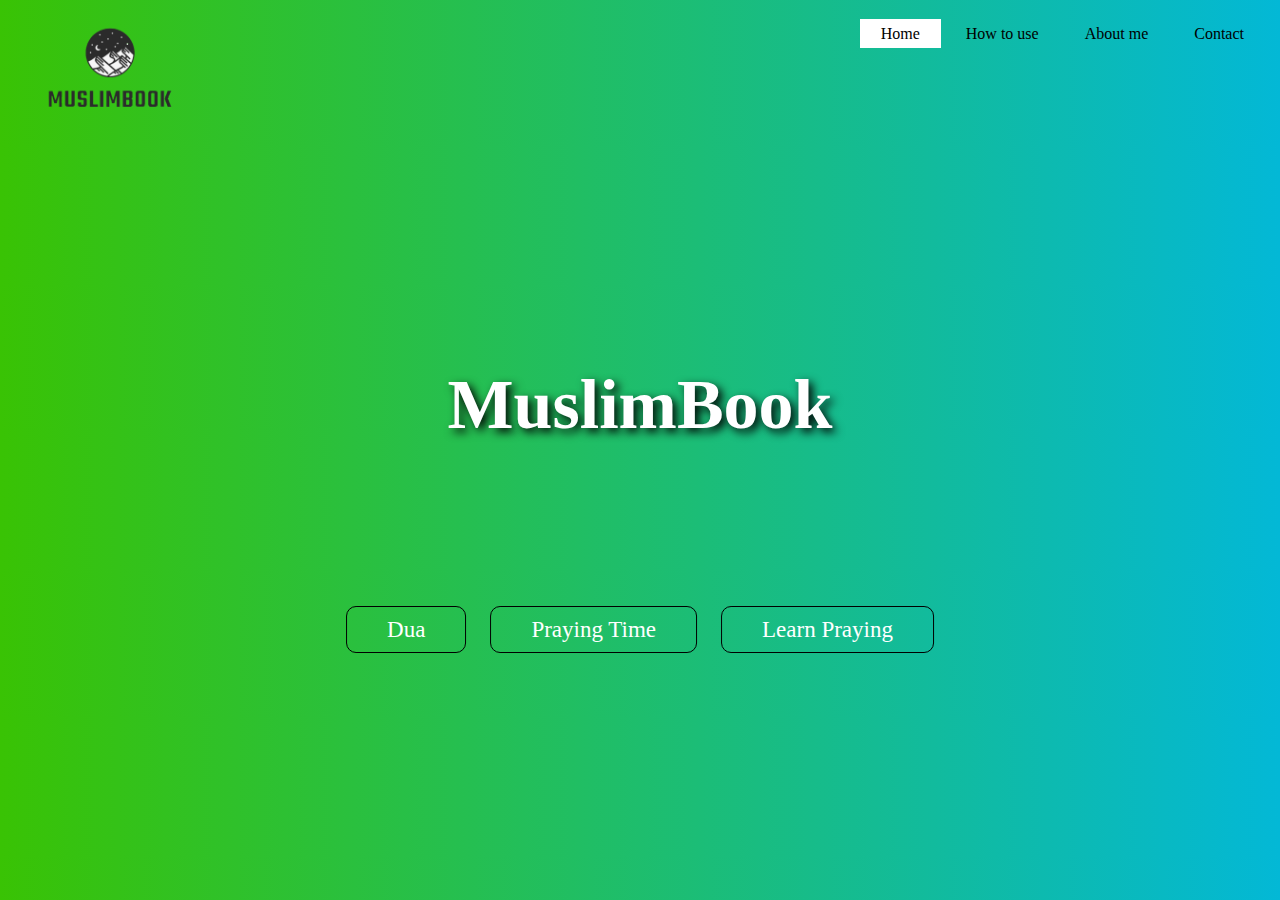
<file: index.html>
<!DOCTYPEhtml>
<html>
  <head>
    <title>MuslimBook</title>
    <link rel="stylesheet" type="text/css" href="./main/style.css">
    <link rel="shortcut icon" type="image/x-icon" href="./pic/finallogooo.png">
  </head>

  <body>
    <header>
      <div class="main">
        <div class="logo">
          <img src="./pic/finallogooo.png">
        </div>
        <ul>
          <li class="active"><a href="#">Home</a></li>
          <li><a href="./howtouse.html">How to use</a></li>
          <li><a href="./aboutme.html">About me</a></li>
          <li><a href="./contact.html">Contact</a></li>
        </ul>
      </div>

      <div class="title">
        <h1 style="text-shadow: 4px 4px 10px black;">MuslimBook</h1>
      </div>
      <div class="button">
        <a href="#" class="btn">Dua</a>
        <a href="./prayingtime.html" class="btn1">Praying Time</a>
        <a href="./namaz.html" class="btn2">Learn Praying</a>
      </div>
    </header>
  </body>
</html>
</file>
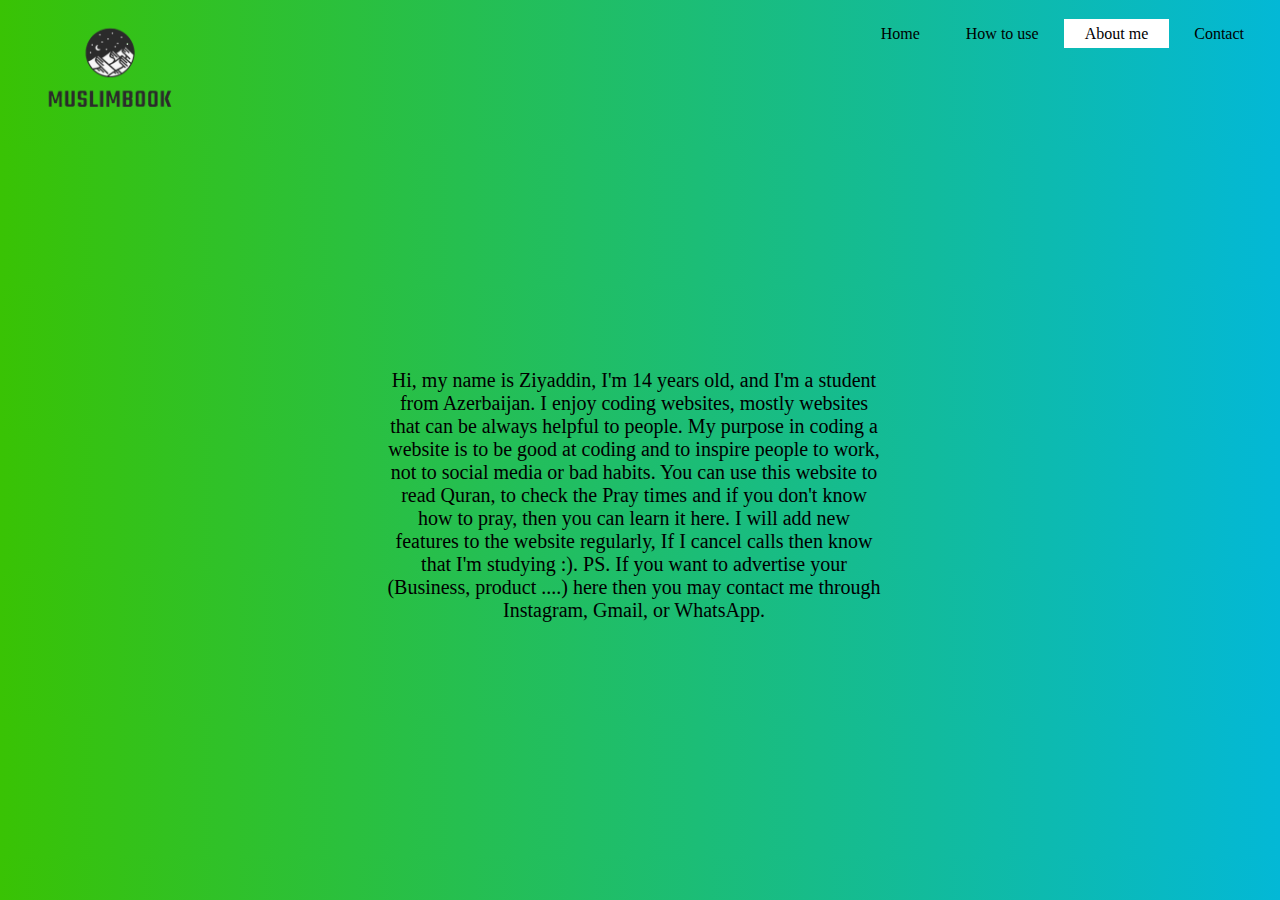
<file: aboutme.html>
<!DOCTYPEhtml>
<html>
  <head>
    <title>How to use</title>
    <link rel="stylesheet" type="text/css" href="./aboutmecss/aboutme.css">
    <link rel="shortcut icon" type="image/x-icon" href="./pic/finallogooo.png">
  </head>

  <body>
    <header>
      <div class="main">
        <div class="logo">
          <img src="./pic/finallogooo.png">
        </div>
      <ul>
        <li><a href="./index.html">Home</a></li>
        <li><a href="./howtouse.html">How to use</a></li>
        <li class="active"><a href="#">About me</a></li>
        <li><a href="./contact.html">Contact</a></li>
      </ul>
      </div>

      <div class="container">
        <p>Hi, my name is Ziyaddin, I'm 14 years old, and I'm a student from Azerbaijan.
          I enjoy coding websites, mostly websites that can be always helpful to people.
          My purpose in coding a website is to be good at coding and to inspire people to work,
          not to social media or bad habits. You can use this website to read Quran, to check the
          Pray times and if you don't know how to pray, then you can learn it here. I will add new
          features to the website regularly, If I cancel calls then know that I'm studying :).
          PS. If you want to advertise your (Business, product ....) here then you may contact me through Instagram, Gmail, or WhatsApp.</p>
      </div>
    </header>
  </body>
</html>
</file>
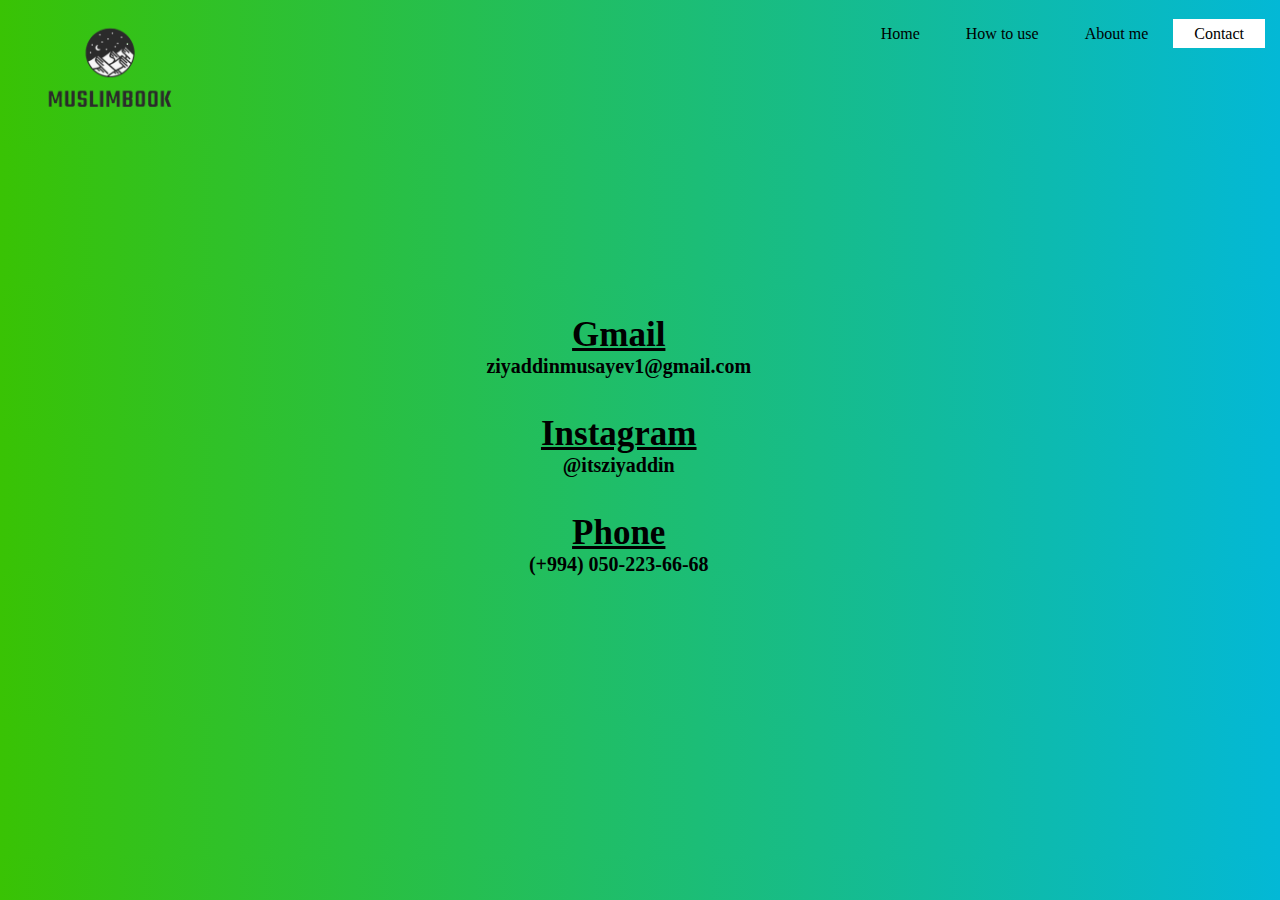
<file: contact.html>
<!DOCTYPEhtml>
<html>
  <head>
    <title>How to use</title>
    <link rel="stylesheet" type="text/css" href="./contactcss/contact.css">
    <link rel="shortcut icon" type="image/x-icon" href="./pic/finallogooo.png">
  </head>

  <body>
    <header>
      <div class="main">
        <div class="logo">
          <img src="./pic/finallogooo.png">
        </div>
      <ul>
        <li><a href="./index.html">Home</a></li>
        <li><a href="./howtouse.html">How to use</a></li>
        <li><a href="./aboutme.html">About me</a></li>
        <li class="active"><a href="#">Contact</a></li>
      </ul>
      </div>

      <div class="container">
        <h1>Gmail</h1>
        <h2>ziyaddinmusayev1@gmail.com</h2>
        <br>
        <br>
        <h1>Instagram</h1>
        <h2>@itsziyaddin</h2>
        <br>
        <br>
        <h1>Phone</h1>
        <h2>(+994) 050-223-66-68</h2>
      </div>
    </header>
  </body>
</html>
</file>
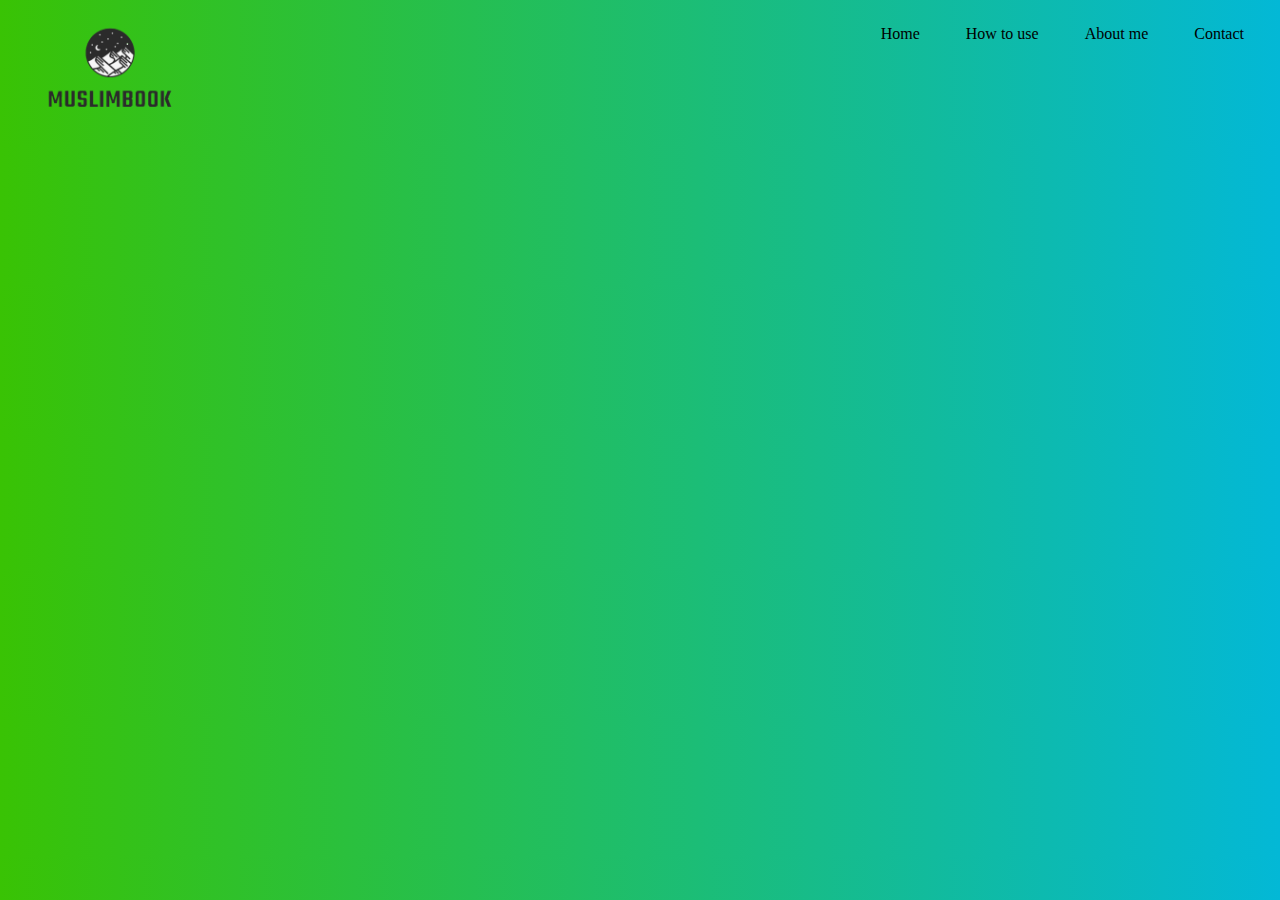
<file: dua.html>
<!DOCTYPEhtml>
<html>
  <head>
    <title>How to use</title>
    <link rel="stylesheet" type="text/css" href="./duacss/dua.css">
    <link rel="shortcut icon" type="image/x-icon" href="./pic/finallogooo.png">
  </head>

  <body>
    <header>
      <div class="main">
        <div class="logo">
          <img src="./pic/finallogooo.png">
        </div>
      <ul>
        <li><a href="./index.html">Home</a></li>
        <li><a href="./howtouse.html">How to use</a></li>
        <li><a href="#">About me</a></li>
        <li><a href="./contact.html">Contact</a></li>
      </ul>
      </div>

    </header>
  </body>
</html>
</file>
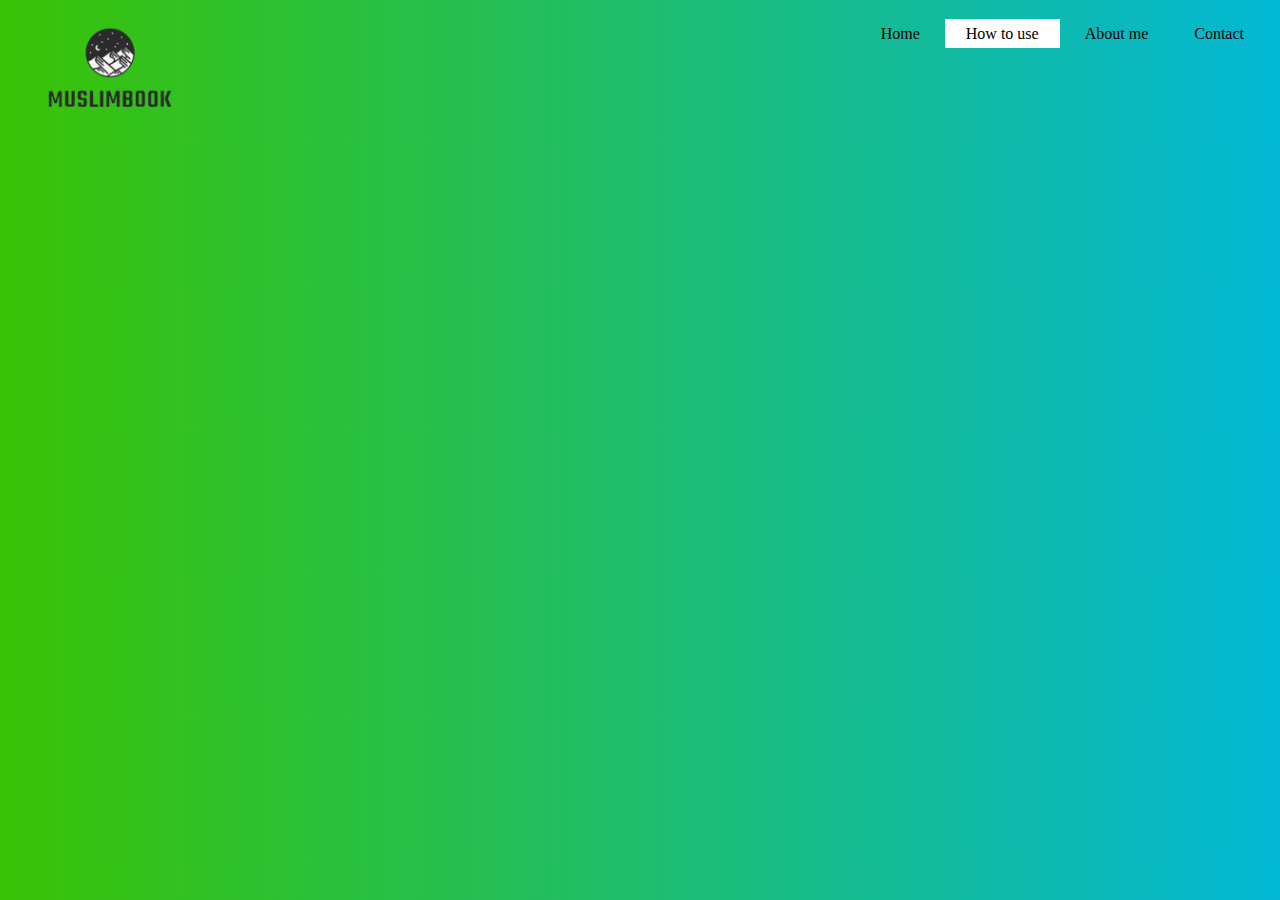
<file: howtouse.html>
<!DOCTYPEhtml>
<html>

  <head>
    <title>How to use</title>
    <link rel="stylesheet" type="text/css" href="./howtousecss/howtouse.css">
    <link rel="shortcut icon" type="image/x-icon" href="./pic/finallogooo.png">
  </head>

  <body>
    <header>
      <div class="main">
        <div class="logo">
          <img src="./pic/finallogooo.png">
        </div>
        <ul>
          <li><a href="./index.html">Home</a></li>
          <li class="active"><a href="#">How to use</a></li>
          <li><a href="./aboutme.html">About me</a></li>
          <li><a href="#">Contact</a></li>
        </ul>
      </div>
    </header>

  </body>

</html>
</file>
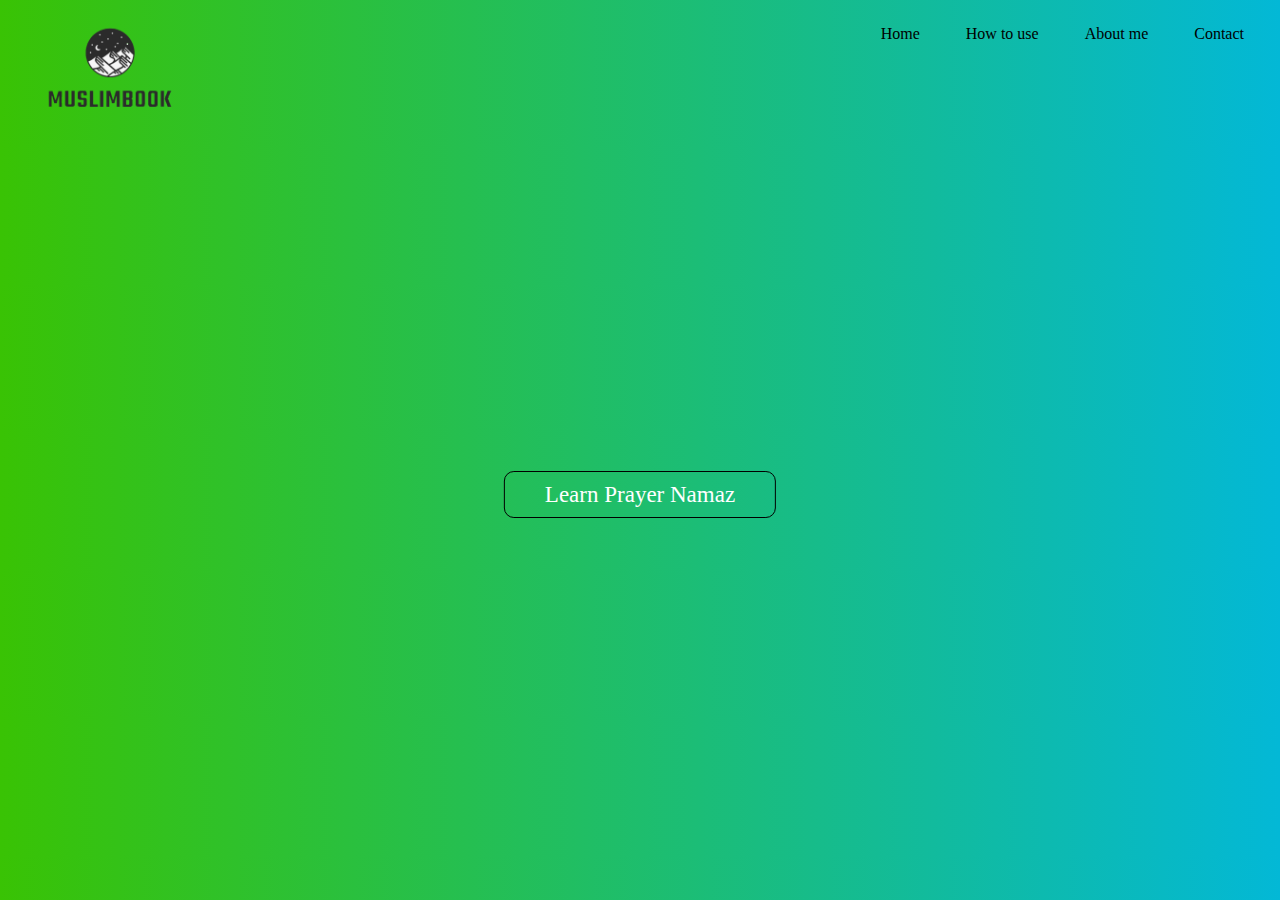
<file: namaz.html>
<!DOCTYPEhtml>
<html>
  <head>
    <title>Namaz</title>
    <link rel="stylesheet" type="text/css" href="./namazcss/namaz.css">
    <link rel="shortcut icon" type="image/x-icon" href="./pic/finallogooo.png">
  </head>

  <body>
    <header>
      <div class="main">
        <div class="logo">
          <img src="./pic/finallogooo.png">
        </div>
      <ul>
        <li><a href="./index.html">Home</a></li>
        <li><a href="./howtouse.html">How to use</a></li>
        <li><a href="./aboutme.html">About me</a></li>
        <li><a href="./contact.html">Contact</a></li>
      </ul>
      </div>

      <div class="button">
        <a href="./pdf/Pray.PDF" target="_blank" class="btn">Learn Prayer Namaz</a>
      </div>
    </header>
  </body>
</html>
</file>
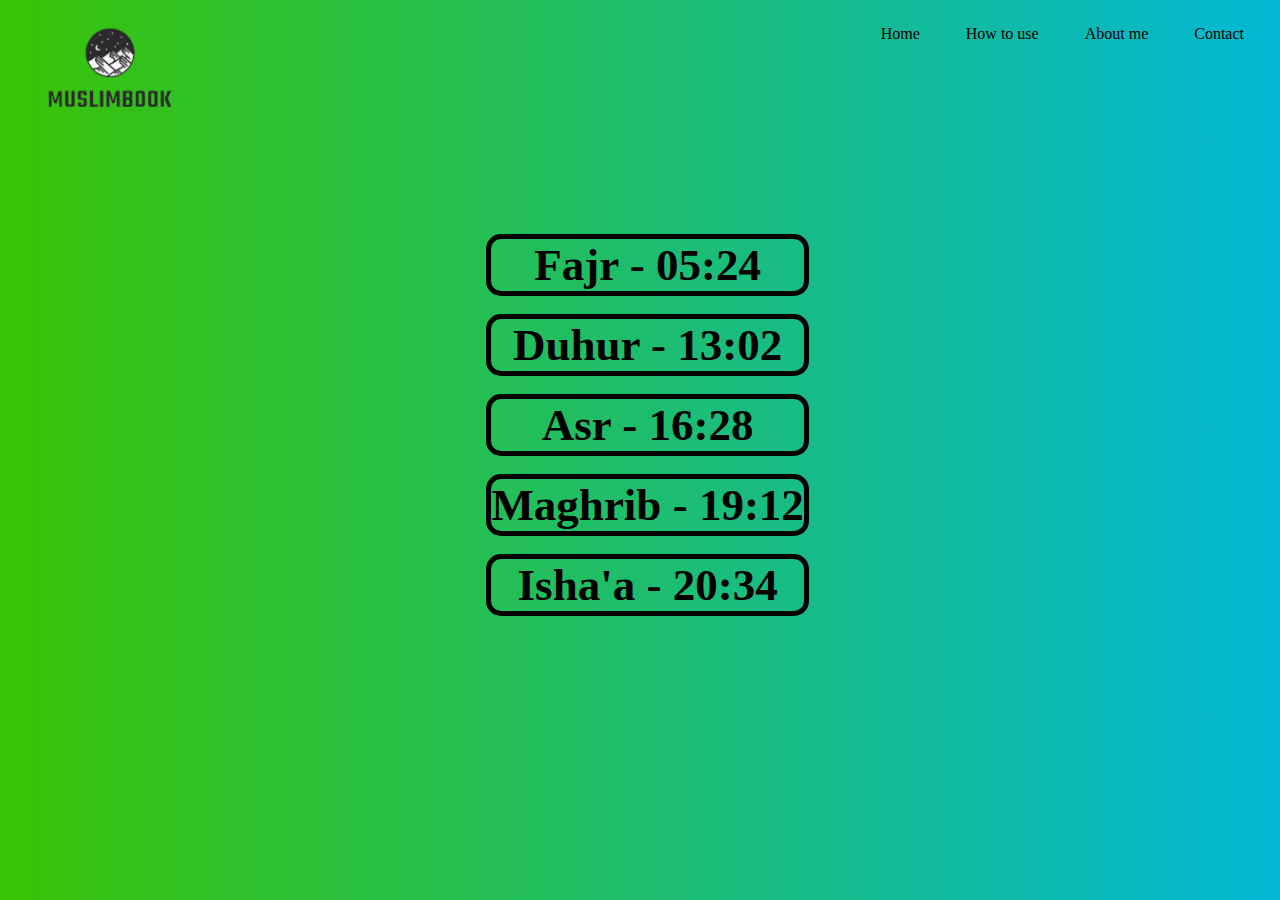
<file: prayingtime.html>
<!DOCTYPEhtml>
<html>

<head>
  <title>Praying time</title>
  <link rel="stylesheet" type="text/css" href="./preyingtime.css/prayingtime.css">
</head>

<body>

  <div class="main">
    <div class="logo">
      <img src="./pic/finallogooo.png">
    </div>
  <ul>
    <li><a href="./index.html">Home</a></li>
    <li><a href="./howtouse.html">How to use</a></li>
    <li><a href="#">About me</a></li>
    <li><a href="./contact.html">Contact</a></li>
  </ul>
  </div>

  <div class="container">
    <h1>Fajr - 05:24</h1>
    <br>
    <h1>Duhur - 13:02</h1>
    <br>
    <h1>Asr - 16:28</h1>
    <br>
    <h1>Maghrib - 19:12</h1>
    <br>
    <h1>Isha'a - 20:34</h1>
    <br>
  </div>

</body>

</html>
</file>
<file: main/style.css>
*{
  margin: 0;
  padding: 0;
}

ul{
  float: right;
  list-style: none;
  margin-top: 25px;
}

ul li{
  display: inline-block;
}

ul li a{
  text-decoration: none;
  color: #000000;
  padding: 5px 20px;
  border: 1px solid transparent;
  transition: 0.6s ease;
}

ul li a:hover{
  background-color: #fff;
  color: #000;
}

.logo img{
  float: left;
  width: 190px;
  height: auto;
}

.main{
  max-width: 1250px;
  margin: auto;
}

ul li.active a{
  background-color: #fff;
  color: #000;
}

.title{
  position: absolute;
  top: 45%;
  left: 50%;
  transform: translate(-50%, -50%);
}

.title h1{
  color: #fff;
  font-size: 70px;
}

.button{
  position: absolute;
  top: 70%;
  left: 50%;
  transform: translate(-50%, -50%);
}

.btn{
  border: 1px solid  black;
  border-radius: 10px;
  padding: 10px 40px;
  color: #fff;
  text-decoration: none;
  transition: 0.6s ease;
  font-size: 23px;
}

.btn:hover{
  background-color: #fff;
  color: #000;
}

body{
  background: linear-gradient(90deg, #39C304, #03B8D6);
}

.btn1{
  border: 1px solid  black;
  border-radius: 10px;
  padding: 10px 40px;
  color: #fff;
  text-decoration: none;
  transition: 0.6s ease;
  font-size: 23px;
  margin-left: 20px;
}

.btn1:hover{
  background-color: #fff;
  color: #000;
}


.btn2{
  border: 1px solid  black;
  border-radius: 10px;
  padding: 10px 40px;
  color: #fff;
  text-decoration: none;
  transition: 0.6s ease;
  font-size: 23px;
  margin-left: 20px;
}

.btn2:hover{
  background-color: #fff;
  color: #000;
}

@media all and (max-width: 500px) {
  .logo img{
    margin-left: 160px;
    margin-top: 20px;
  }

  ul{
    margin-right: 50px;
    margin-top: 10px;
  }

  ul li a{
    border: 1px solid;
  }


  .title h1{
    margin-top: 30px;
  }

  .button{
    margin-top: 50px;
    display: flex;
    flex-wrap: wrap;
    justify-content: center;
    align-items: center;
  }

.btn{
  margin-left: 30px;
}

.btn1{
  margin-top: 10px;

}

.btn2{
  margin-top: 10px;
}

}
</file>
<file: aboutmecss/aboutme.css>
*{
margin: 0;
padding: 0;
}

ul{
float: right;
list-style: none;
margin-top: 25px;
}

ul li{
display: inline-block;
}

ul li a{
text-decoration: none;
color: #000000;
padding: 5px 20px;
border: 1px solid transparent;
transition: 0.6s ease;
}

ul li a:hover{
background-color: #fff;
color: #000;
}

.logo img{
float: left;
width: 190px;
height: auto;
}

.main{
max-width: 1250px;
margin: auto;
}

ul li.active a{
background-color: #fff;
color: #000;
}

body{
background: linear-gradient(90deg, #39C304, #03B8D6);
}

.container{
  position:absolute;
  text-align: center;
  top: 41%;
  left: 30%;
  max-width: 500px;
  font-size: 20px;
}

@media all and (max-width: 500px) {
.logo img{
margin-left: 160px;
margin-top: 20px;
}

ul{
margin-right: 50px;
margin-top: 10px;
}

ul li a{
border: 1px solid;
}

.container{
  position:absolute;
  text-align: center;
  top: 41%;
  left: 5%;
  right: 5%;
  max-width: 500px;
  font-size: 19px;
  margin-top: 20px;
}

}
</file>
<file: contactcss/contact.css>
*{
margin: 0;
padding: 0;
}

ul{
float: right;
list-style: none;
margin-top: 25px;
}

ul li{
display: inline-block;
}

ul li a{
text-decoration: none;
color: #000000;
padding: 5px 20px;
border: 1px solid transparent;
transition: 0.6s ease;
}

ul li a:hover{
background-color: #fff;
color: #000;
}

.logo img{
float: left;
width: 190px;
height: auto;
}

.main{
max-width: 1250px;
margin: auto;
}

ul li.active a{
background-color: #fff;
color: #000;
}

body{
background: linear-gradient(90deg, #39C304, #03B8D6);
}

.container{
  position:absolute;
  text-align: center;
  top: 35%;
  left: 38%;
  max-width: 500px;
}

h1{
  font-size: 35px;
  text-decoration: underline;
}

h2{
  font-size: 20px;
}

@media all and (max-width: 500px) {
.logo img{
margin-left: 160px;
margin-top: 20px;
}

ul{
margin-right: 50px;
margin-top: 10px;
}

ul li a{
border: 1px solid;
}

.container{
  position:absolute;
  text-align: center;
  top: 41%;
  left: 5%;
  right: 5%;
  max-width: 500px;
  font-size: 19px;
  margin-top: 20px;
}

}
</file>
<file: duacss/dua.css>
*{
margin: 0;
padding: 0;
}

ul{
float: right;
list-style: none;
margin-top: 25px;
}

ul li{
display: inline-block;
}

ul li a{
text-decoration: none;
color: #000000;
padding: 5px 20px;
border: 1px solid transparent;
transition: 0.6s ease;
}

ul li a:hover{
background-color: #fff;
color: #000;
}

.logo img{
float: left;
width: 190px;
height: auto;
}

.main{
max-width: 1250px;
margin: auto;
}

ul li.active a{
background-color: #fff;
color: #000;
}

body{
background: linear-gradient(90deg, #39C304, #03B8D6);
}
</file>
<file: howtousecss/howtouse.css>
*{
  margin: 0;
  padding: 0;
}

ul{
  float: right;
  list-style: none;
  margin-top: 25px;
}

ul li{
  display: inline-block;
}

ul li a{
  text-decoration: none;
  color: #000000;
  padding: 5px 20px;
  border: 1px solid transparent;
  transition: 0.6s ease;
}

ul li a:hover{
  background-color: #fff;
  color: #000;
}

.logo img{
  float: left;
  width: 190px;
  height: auto;
}

.main{
  max-width: 1250px;
  margin: auto;
}

ul li.active a{
  background-color: #fff;
  color: #000;
}

body{
  background: linear-gradient(90deg, #39C304, #03B8D6);
}

@media all and (max-width: 500px) {
  .logo img{
    margin-left: 160px;
    margin-top: 20px;
  }

  ul{
    margin-right: 50px;
    margin-top: 10px;
  }

  ul li a{
    border: 1px solid;
  }

}
</file>
<file: namazcss/namaz.css>
*{
margin: 0;
padding: 0;
}

ul{
float: right;
list-style: none;
margin-top: 25px;
}

ul li{
display: inline-block;
}

ul li a{
text-decoration: none;
color: #000000;
padding: 5px 20px;
border: 1px solid transparent;
transition: 0.6s ease;
}

ul li a:hover{
background-color: #fff;
color: #000;
}

.logo img{
float: left;
width: 190px;
height: auto;
}

.main{
max-width: 1250px;
margin: auto;
}

ul li.active a{
background-color: #fff;
color: #000;
}

body{
background: linear-gradient(90deg, #39C304, #03B8D6);
}

.button{
  position: absolute;
  top: 55%;
  left: 50%;
  transform: translate(-50%, -50%);
}

.btn{
  border: 1px solid  black;
  border-radius: 10px;
  padding: 10px 40px;
  color: #fff;
  text-decoration: none;
  transition: 0.6s ease;
  font-size: 23px;
}

.btn:hover{
  background-color: #fff;
  color: #000;
}

@media all and (max-width: 500px) {
.logo img{
margin-left: 160px;
margin-top: 20px;
}

ul{
margin-right: 50px;
margin-top: 10px;
}

ul li a{
border: 1px solid;
}

.button{
  position: absolute;
  top: 55%;
  left: 48%;
  transform: translate(-50%, -50%);
}

.btn{
  border: 1px solid  black;
  border-radius: 10px;
  padding: 10px 40px;
  color: #fff;
  text-decoration: none;
  transition: 0.6s ease;
  font-size: 20px;
}

.btn:hover{
  background-color: #fff;
  color: #000;
}

}
</file>
<file: preyingtime.css/prayingtime.css>
*{
margin: 0;
padding: 0;
}

ul{
float: right;
list-style: none;
margin-top: 25px;
}

ul li{
display: inline-block;
}

ul li a{
text-decoration: none;
color: #000000;
padding: 5px 20px;
border: 1px solid transparent;
transition: 0.6s ease;
}

ul li a:hover{
background-color: #fff;
color: #000;
}

.logo img{
float: left;
width: 190px;
height: auto;
}

.main{
max-width: 1250px;
margin: auto;
}

ul li.active a{
background-color: #fff;
color: #000;
}

body{
background: linear-gradient(90deg, #39C304, #03B8D6);
}

.container{
  position:absolute;
  text-align: center;
  top: 26%;
  left: 38%;
  max-width: 500px;
}

h1{
  font-size: 45px;
  border: 5px solid;
  border-radius: 15px;
}


@media all and (max-width: 500px) {
.logo img{
margin-left: 160px;
margin-top: 20px;
}

ul{
margin-right: 50px;
margin-top: 10px;
}

ul li a{
border: 1px solid;
}

.container{
  position:absolute;
  text-align: center;
  top: 41%;
  left: 5%;
  right: 5%;
  max-width: 500px;
  font-size: 19px;
  margin-top: 20px;
}

}
</file>
